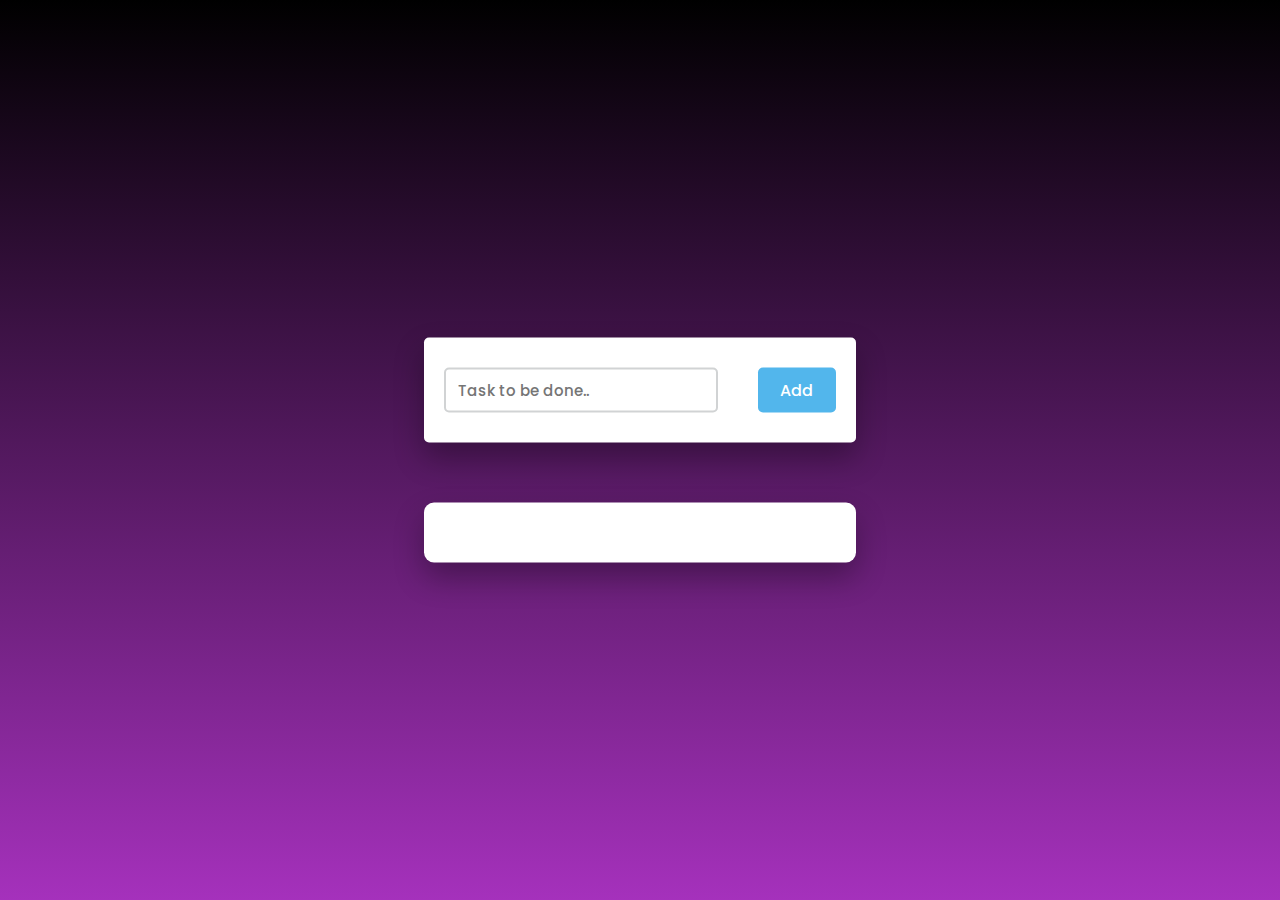
<file: task1/index.html>
<!DOCTYPE html>
<html lang="en">
  <head>
    <title>To Do List</title>
    <link
      href="https://fonts.googleapis.com/css2?family=Poppins:wght@400;500&display=swap"
      rel="stylesheet"
    />
    <link
      rel="stylesheet"
      href="https://cdnjs.cloudflare.com/ajax/libs/font-awesome/5.15.2/css/all.min.css"
    />
    <link rel="stylesheet" href="style.css" />
  </head>
  <body>
    <div class="container">
      <div id="newtask">
        <input type="text" placeholder="Task to be done.." />
        <button id="push">Add</button>
      </div>
      <div id="tasks"></div>
    </div>
    <script src="script.js"></script>
  </body>
</html>
</file>
<file: task1/style.css>
*,
*:before,
*:after {
  padding: 0;
  margin: 0;
  box-sizing: border-box;
}
body {
  height: 100vh;
  background: linear-gradient(180deg, #000000, #a531bc);
}
.container {
  width: 40%;
  min-width: 450px;
  position: absolute;
  transform: translate(-50%, -50%);
  top: 50%;
  left: 50%;
  padding: 30px 40px;
}
#newtask {
  position: relative;
  background-color: #ffffff;
  padding: 30px 20px;
  border-radius: 5px;
  box-shadow: 0 15px 30px rgba(0, 0, 0, 0.3);
}
#newtask input {
  width: 70%;
  width: 70%;
  height: 45px;
  font-family: "Poppins", sans-serif;
  font-size: 15px;
  border: 2px solid #d1d3d4;
  padding: 12px;
  color: #111111;
  font-weight: 500;
  position: relative;
  border-radius: 5px;
}
#newtask input:focus {
  outline: none;
  border-color: #39a8b0;
}

#newtask button {
  position: relative;
  float: right;
  width: 20%;
  height: 45px;
  border-radius: 5px;
  font-family: "Poppins", sans-serif;
  font-weight: 500;
  font-size: 16px;
  background-color: #52b6ec;
  border: none;
  color: #ffffff;
  cursor: pointer;
  outline: none;
}
#tasks {
  background-color: #ffffff;
  padding: 30px 20px;
  margin-top: 60px;
  border-radius: 10px;
  box-shadow: 0 15px 30px rgba(0, 0, 0, 0.3);
  width: 100%;
  position: relative;
}
.task {
  background-color: #ffffff;
  height: 50px;
  padding: 5px 10px;
  margin-top: 10px;
  display: flex;
  align-items: center;
  justify-content: space-between;
  border-bottom: 2px solid #d1d3d4;
  cursor: pointer;
}
.task span {
  font-family: "Poppins", sans-serif;
  font-size: 15px;
  font-weight: 400;
}
.task button {
  background-color: #4acdf1;
  color: #000000;
  height: 100%;
  width: 40px;
  border-radius: 5px;
  border: none;
  cursor: pointer;
  outline: none;
}
.completed {
  text-decoration: line-through;
}
</file>
